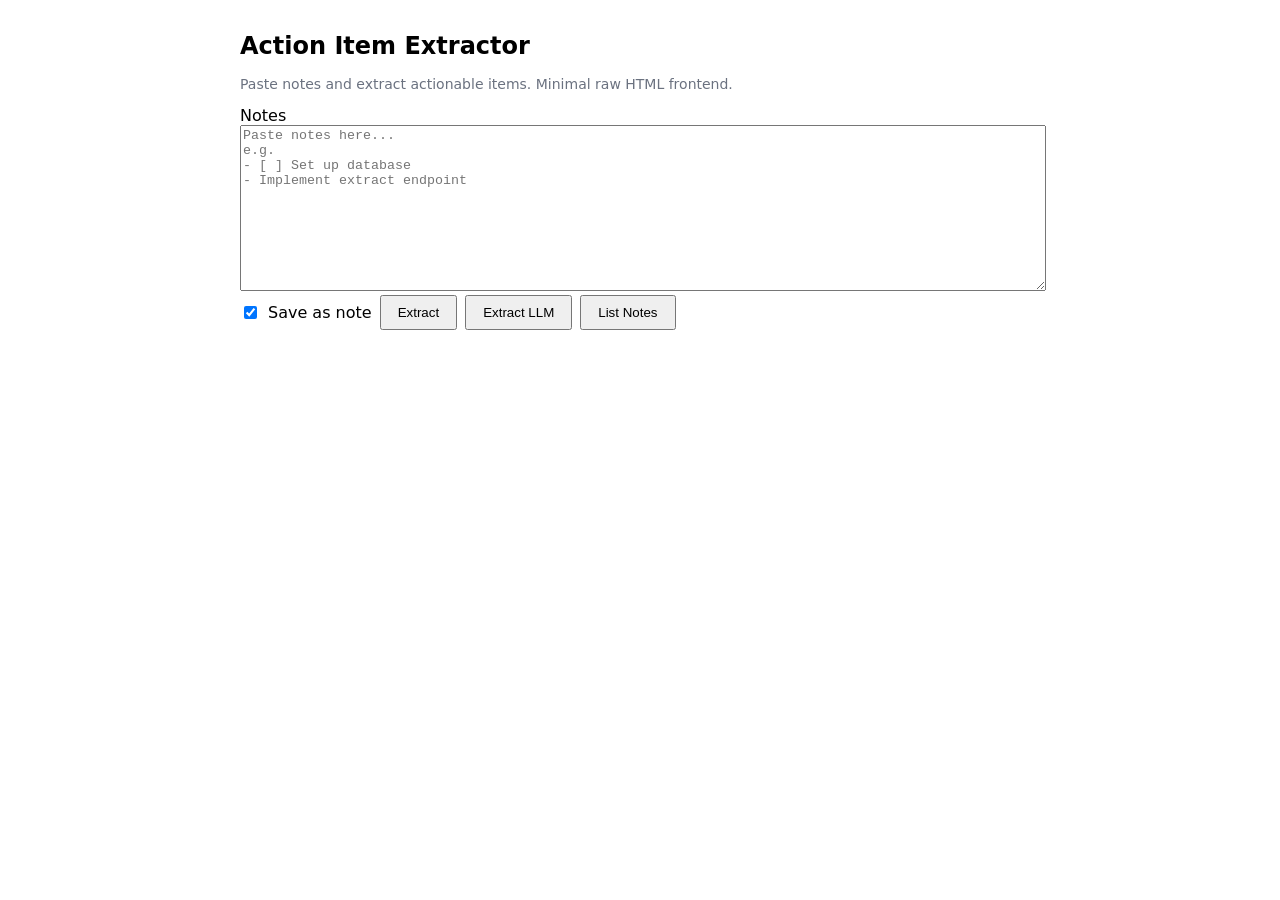
<file: week2/frontend/index.html>
<!doctype html>
<html lang="en">
  <head>
    <meta charset="utf-8" />
    <meta name="viewport" content="width=device-width, initial-scale=1" />
    <title>Action Item Extractor</title>
    <style>
      body { font-family: system-ui, -apple-system, Segoe UI, Roboto, Ubuntu, Cantarell, Noto Sans, sans-serif; margin: 2rem auto; max-width: 800px; padding: 0 1rem; }
      h1 { font-size: 1.5rem; }
      textarea { width: 100%; min-height: 160px; font-family: ui-monospace, SFMono-Regular, Menlo, Monaco, Consolas, Liberation Mono, monospace; }
      button { padding: 0.5rem 1rem; }
      .items { margin-top: 1rem; }
      .item { display: flex; align-items: center; gap: 0.5rem; padding: 0.25rem 0; }
      .muted { color: #6b7280; font-size: 0.875rem; }
      .row { display: flex; gap: 0.5rem; align-items: center; }
    </style>
  </head>
  <body>
    <h1>Action Item Extractor</h1>
    <p class="muted">Paste notes and extract actionable items. Minimal raw HTML frontend.</p>

    <label for="text">Notes</label>
    <textarea id="text" placeholder="Paste notes here...&#10;e.g.&#10;- [ ] Set up database&#10;- Implement extract endpoint"></textarea>
    <div class="row">
      <label class="row"><input id="save_note" type="checkbox" checked /> Save as note</label>
      <button id="extract">Extract</button>
      <button id="extract-llm">Extract LLM</button>
      <button id="list-notes">List Notes</button>
    </div>

    <div class="items" id="items"></div>
    <div id="notes-list"></div>

    <script>
      const $ = (sel) => document.querySelector(sel);
      const itemsEl = $('#items');
      const notesEl = $('#notes-list');

      async function doExtract(endpoint) {
        const text = $('#text').value;
        const save = $('#save_note').checked;
        itemsEl.textContent = 'Extracting...';
        try {
          const res = await fetch(endpoint, {
            method: 'POST',
            headers: { 'Content-Type': 'application/json' },
            body: JSON.stringify({ text, save_note: save }),
          });
          if (!res.ok) throw new Error('Request failed');
          const data = await res.json();
          if (!data.items || data.items.length === 0) {
            itemsEl.innerHTML = '<p class="muted">No action items found.</p>';
            return;
          }
          itemsEl.innerHTML = data.items.map(it => (
            `<div class="item"><input type="checkbox" data-id="${it.id}" /> <span>${it.text}</span></div>`
          )).join('');
          itemsEl.querySelectorAll('input[type="checkbox"]').forEach(cb => {
            cb.addEventListener('change', async (e) => {
              const id = e.target.getAttribute('data-id');
              await fetch(`/action-items/${id}/done`, {
                method: 'POST',
                headers: { 'Content-Type': 'application/json' },
                body: JSON.stringify({ done: e.target.checked }),
              });
            });
          });
        } catch (err) {
          console.error(err);
          itemsEl.textContent = 'Error extracting items';
        }
      }

      $('#extract').addEventListener('click', () => doExtract('/action-items/extract'));
      $('#extract-llm').addEventListener('click', () => doExtract('/action-items/extract-llm'));

      $('#list-notes').addEventListener('click', async () => {
        notesEl.textContent = 'Loading notes...';
        try {
          const res = await fetch('/notes');
          if (!res.ok) throw new Error('Request failed');
          const notes = await res.json();
          if (notes.length === 0) {
            notesEl.innerHTML = '<p class="muted">No notes yet.</p>';
            return;
          }
          notesEl.innerHTML = '<h2 style="font-size:1.2rem">Notes</h2>' +
            notes.map(n =>
              `<div style="border:1px solid #e5e7eb;padding:0.75rem;margin-bottom:0.5rem;border-radius:4px">` +
              `<div class="muted">#${n.id} &mdash; ${n.created_at}</div>` +
              `<div style="white-space:pre-wrap">${n.content}</div></div>`
            ).join('');
        } catch (err) {
          console.error(err);
          notesEl.textContent = 'Error loading notes';
        }
      });

    </script>
  </body>
  </html>
</file>
